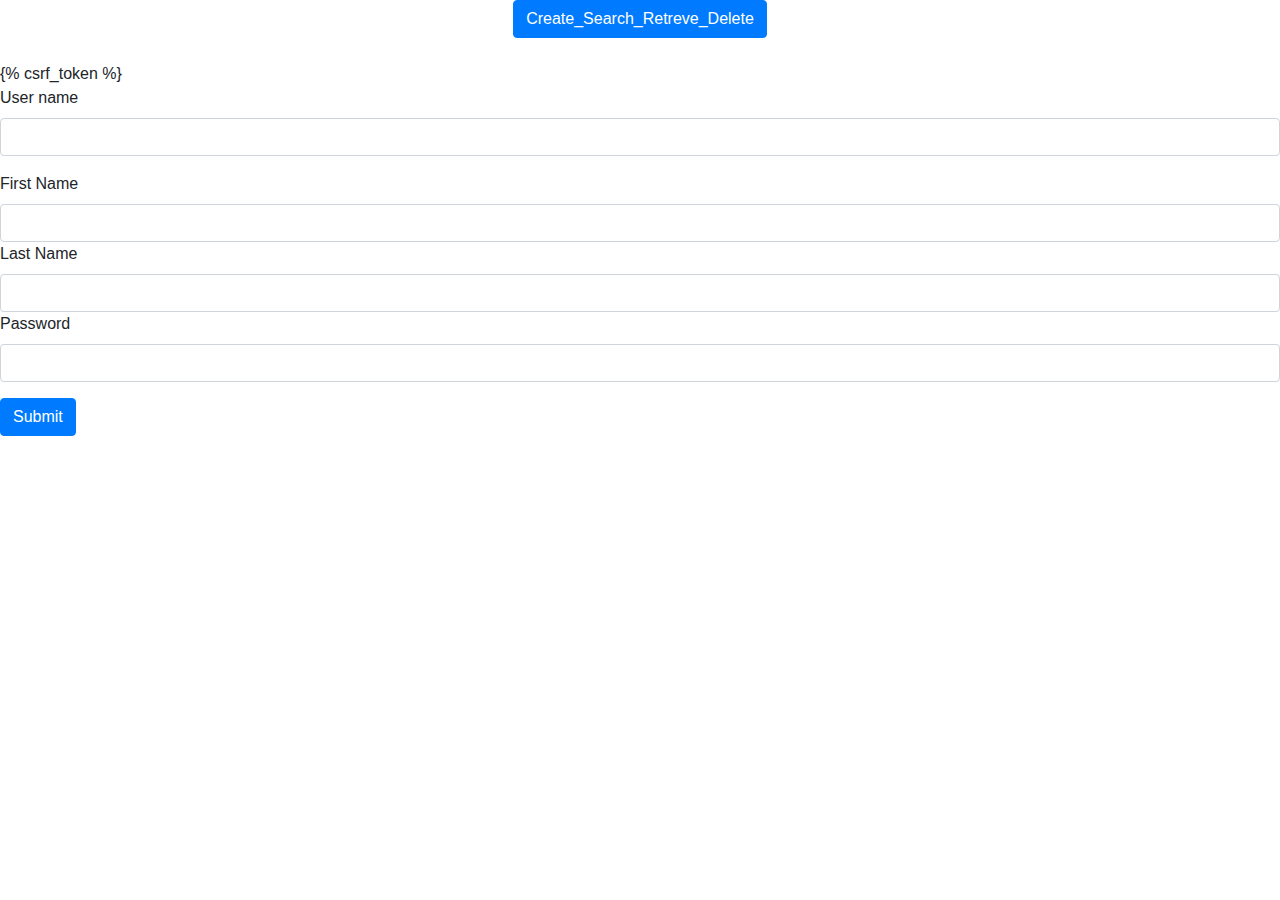
<file: Templates/create.html>
<!DOCTYPE html>
<html>
<title>create</title>
<link rel="stylesheet" href="https://stackpath.bootstrapcdn.com/bootstrap/4.4.1/css/bootstrap.min.css" integrity="sha384-Vkoo8x4CGsO3+Hhxv8T/Q5PaXtkKtu6ug5TOeNV6gBiFeWPGFN9MuhOf23Q9Ifjh" crossorigin="anonymous">

<body>
<script src="https://code.jquery.com/jquery-3.4.1.slim.min.js" integrity="sha384-J6qa4849blE2+poT4WnyKhv5vZF5SrPo0iEjwBvKU7imGFAV0wwj1yYfoRSJoZ+n" crossorigin="anonymous"></script>
<script src="https://cdn.jsdelivr.net/npm/popper.js@1.16.0/dist/umd/popper.min.js" integrity="sha384-Q6E9RHvbIyZFJoft+2mJbHaEWldlvI9IOYy5n3zV9zzTtmI3UksdQRVvoxMfooAo" crossorigin="anonymous"></script>
<script src="https://stackpath.bootstrapcdn.com/bootstrap/4.4.1/js/bootstrap.min.js" integrity="sha384-wfSDF2E50Y2D1uUdj0O3uMBJnjuUD4Ih7YwaYd1iqfktj0Uod8GCExl3Og8ifwB6" crossorigin="anonymous"></script>


<section class="abc">
        <div class="hero-body">
            <div class="container">
                
                    <center>
                  <button type="submit" class="btn btn-primary lg">Create_Search_Retreve_Delete
                  </button>
                </center>
                
            </div>
        </div>
    </section>
<br>



<form method="POST">
        {% csrf_token %}
  <div class="form-group">
    <label >User name</label>
    <input type="text" class="form-control" name="username">
  </div>
   <label >First Name</label>
    <input type="text" class="form-control"  name="first_name">
  </div>
   <label >Last Name</label>
    <input type="text" class="form-control"  name="last_name">
  </div>
  <div class="form-group">
    <label >Password</label>
    <input type="password" class="form-control"  name="password">
  </div>
  <button type="submit" class="btn btn-primary">Submit</button>
</form>
</body>
</html>
</file>
